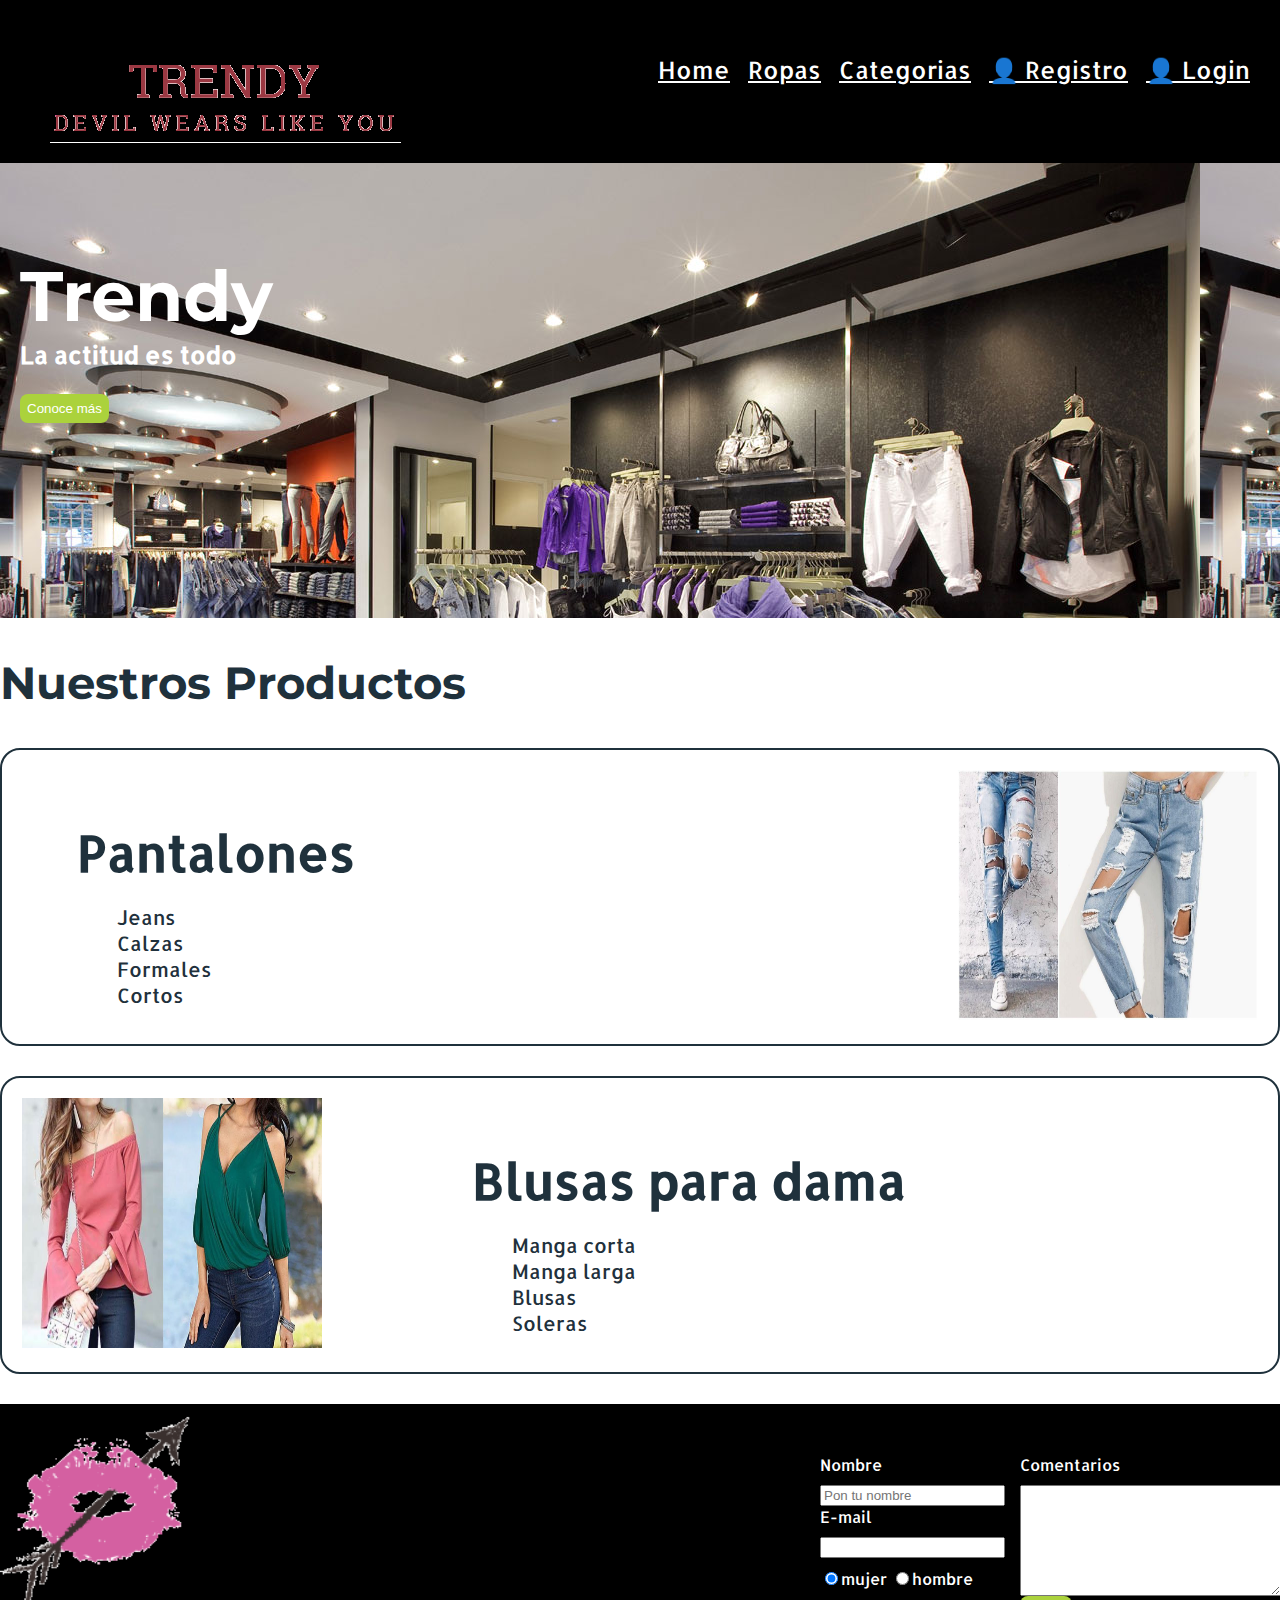
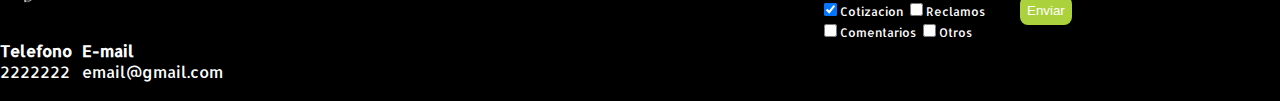
<file: index.html>
<!DOCTYPE html>
<html lang="es">

<head>
  <title>Smile tu tienda favorita!</title>
  <meta charset="utf-8">
  <link rel="stylesheet" href="css/smile.css">
  <link href='https://fonts.googleapis.com/css?family=Montserrat:400,700|Allerta' rel='stylesheet' type='text/css'>
</head>

<body>
  <header id="header" class="header contenedor">
    <!-- header -->
    <figure class="logotipo">
      <!-- logotipo -->
      <img src="imagenes/logo_dos.png" alt="Smile Logotipo">
    </figure>
    <nav class="menu">
      <!-- menu -->
      <ul>
        <li>
          <a href="index.html">Home</a>
        </li>
        <li>
          <a href="#ropas">Ropas</a>
        </li>
        <li>
          <a href="">Categorias</a>
        </li>
        <li>
          <a href="registro.html">&#128100; Registro</a>
        </li>
        <li>
          <a href="login.html">&#128100; Login</a>
        </li>
      </ul>
    </nav>
  </header>
  <section id="portada" class="portada">
    <div class="contenedor">
      <!-- portada -->
      <h1 class="titulo">Trendy</h1>
      <!-- titulo -->
      <h3 class="title-a">La actitud es todo</h3>
      <!-- resumen -->
      <button class="button">Conoce más</button>
      <!-- boton -->
    </div>
  </section>
  <section id="ropas" class="ropas contenedor">
    <!-- ropa -->
    <h2>Nuestros Productos</h2>
    <!-- titulo  -->
    <article class="ropa">
      <!-- lista de Pantalones -->
      <img class="derecha" src="imagenes/pantalones.jpeg" alt="Pantalones" width="300" height="250">
      <div class="contenedor-pantalon">
        <h3 class="title-b">Pantalones</h3>
        <ol>
          <li>Jeans</li>
          <li>Calzas</li>
          <li>Formales</li>
          <li>Cortos</li>
        </ol>
      </div>
    </article>

    <!-- // TODO: aumentar lista de ropas -->

    <article class="ropa">
      <!-- lista de blusas -->
      <img class="izquierda" src="imagenes/blusas.jpg" alt="Blusas" width="300" height="250">
      <div class="contenedor-polera">
        <h3 class="title-b">Blusas para dama</h3>
        <ol>
          <li>Manga corta</li>
          <li>Manga larga</li>
          <li>Blusas</li>
          <li>Soleras</li>
        </ol>
      </div>
    </article>
  </section>

  <footer class="footer">
    <div class="contenedor">
      <div class="contacto">
        <img src="imagenes/logo_sistema.png" alt="guino" width="200" height="200">
        <a href="tel:+591 603-97-985"><strong>Telefono</strong><span>2222222</span></a>
        <a href="mailto:jpablo.bedoya7@gmail.com"><strong>E-mail</strong><span>email@gmail.com</span></a>
      </div>
      <form class="formulario">
        <div class="col1">
          <label for="nombre">Nombre</label>
          <input type="text" required placeholder="Pon tu nombre" id="nombre" name="nombre" />
          <label for="email">E-mail</label>
          <input type="email" required="aaa@sss.com" id="email" name="email" />
          <div class="sexo">
            <label for="mujer">
              <input type="radio" checked id="mujer" name="sexo" value="mujer">mujer
            </label>
            <label for="hombre">
              <input type="radio" id="hombre" name="sexo" value="hombre">hombre
            </label>
          </div>
          <div class="intereses">
            <label for="cotizacion">
              <input type="checkbox" checked id="cotizacion" name="intereses" value="cotizacion">Cotizacion
            </label>
            <label for="reclamos">
              <input type="checkbox" id="cotizacion" name="intereses" value="reclamos">Reclamos
            </label>
            <label for="comentarios">
              <input type="checkbox" id="cotizacion" name="intereses" value="comentarios">Comentarios
            </label>
            <label for="otros">
              <input type="checkbox" id="cotizacion" name="intereses" value="otros">Otros
            </label>
          </div>
        </div>

        <div class="col2">
          <label for="comentarios">Comentarios</label>
          <textarea name="comentarios" id="comentarios" rows="7" cols="30"></textarea>
          <input type="submit" value="Enviar" class="button" />
        </div>

      </form>

    </div>
  </footer>

</body>

</html>
</file>
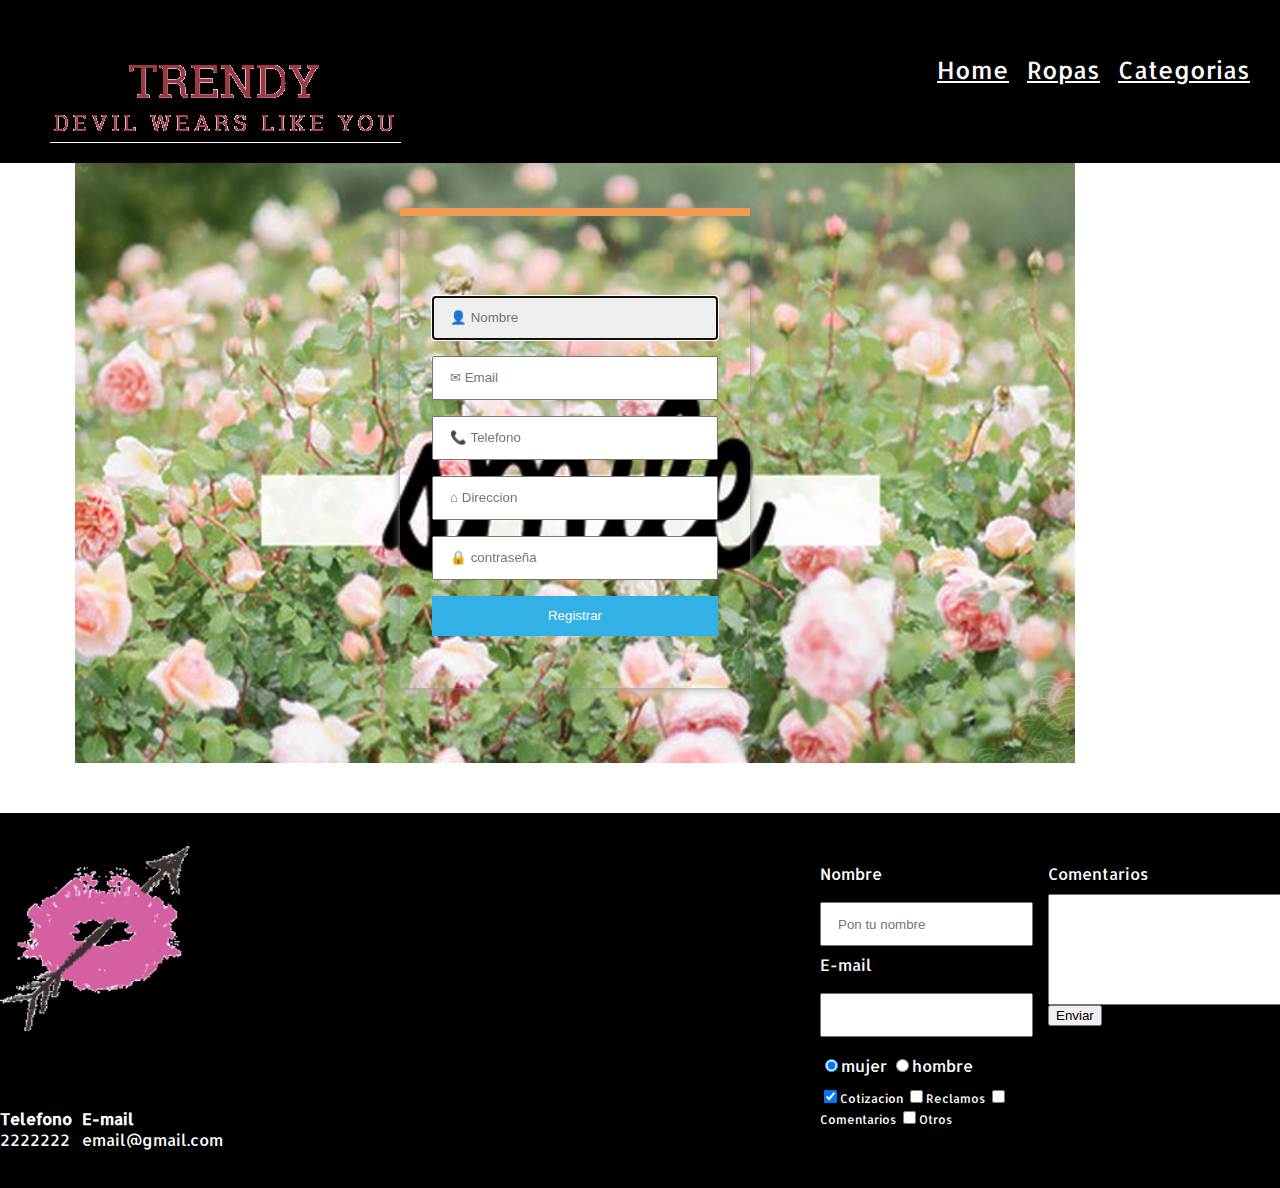
<file: registro.html>
<!DOCTYPE html>
<html lang="es">

<head>
  <title>Login Smile</title>
  <meta charset="utf-8">
  <link rel="stylesheet" href="css/login.css">
  <link href='https://fonts.googleapis.com/css?family=Montserrat:400,700|Allerta' rel='stylesheet' type='text/css'>
</head>
<body>
  <header id="header" class="header contenedor">
    <!-- header -->
    <figure class="logotipo">
      <!-- logotipo -->
      <img src="imagenes/logo_dos.png" alt="Smile Logotipo">
    </figure>
    <nav class="menu">
      <!-- menu -->
      <ul>
        <li>
          <a href="index.html">Home</a>
        </li>
        <li>
          <a href="index.html#ropas">Ropas</a>
        </li>
        <li>
          <a href="">Categorias</a>
        </li>
      </ul>
    </nav>
  </header>

<section class="login">
  <div class="login__contenedor">
          <form class="login__form">
              <input type="text" placeholder="&#128100; Nombre" required autofocus>
              <input type="email" placeholder="&#9993; Email" required>
              <input type="tel" placeholder="&#128222; Telefono" required>
              <input type="text" placeholder="&#8962; Direccion" required>
              <input type="password" placeholder="&#x1F512; contraseña" required>
              <input class="btn__aceptar" type="submit" value="Registrar">
          </form>
  </div>
</section>

  <footer class="footer">
    <div class="contenedor">
      <div class="contacto">
        <img src="imagenes/logo_sistema.png" alt="guino" width="200" height="200">
        <a href="tel:+591 603-97-985"><strong>Telefono</strong><span>2222222</span></a>
        <a href="mailto:jpablo.bedoya7@gmail.com"><strong>E-mail</strong><span>email@gmail.com</span></a>
      </div>
      <form class="formulario">
        <div class="col1">
          <label for="nombre">Nombre</label>
          <input type="text" required placeholder="Pon tu nombre" id="nombre" name="nombre" />
          <label for="email">E-mail</label>
          <input type="email" required="aaa@sss.com" id="email" name="email" />
          <div class="sexo">
            <label for="mujer">
              <input type="radio" checked id="mujer" name="sexo" value="mujer">mujer
            </label>
            <label for="hombre">
              <input type="radio" id="hombre" name="sexo" value="hombre">hombre
            </label>
          </div>
          <div class="intereses">
            <label for="cotizacion">
              <input type="checkbox" checked id="cotizacion" name="intereses" value="cotizacion">Cotizacion
            </label>
            <label for="reclamos">
              <input type="checkbox" id="cotizacion" name="intereses" value="reclamos">Reclamos
            </label>
            <label for="comentarios">
              <input type="checkbox" id="cotizacion" name="intereses" value="comentarios">Comentarios
            </label>
            <label for="otros">
              <input type="checkbox" id="cotizacion" name="intereses" value="otros">Otros
            </label>
          </div>
        </div>

        <div class="col2">
          <label for="comentarios">Comentarios</label>
          <textarea name="comentarios" id="comentarios" rows="7" cols="30"></textarea>
          <input type="submit" value="Enviar" class="button" />
        </div>

      </form>

    </div>
  </footer>


</body>
</file>
<file: css/smile.css>
body {
  font-family: 'Allerta', sans-serif;
  margin: 0;
}

.header {
  position: relative;
  display: flex;
  background: black;
}

.contenedor{
  width: 100%;
  margin: auto;
}

.logotipo {
  display: block;
  margin-left: 50px;
}

.menu {
  font-size: 24px;
  display: block;
  position: absolute;
  top: 30px;
  right: 30px;
}

.menu li {
  display: inline;
  margin-left: 12px
}

.menu a{
  color: white;
}

.portada {
  background-image: url('../imagenes/tienda_ropa_tres.jpg');
  color: white;
  padding: 20px;
  width: 100%;
  height: 100%;
}

.portada button{
  margin-bottom: 175px;
}

.titulo {
  font-family: 'Montserrat', sans-serif;
  font-size: 70px;
  margin-bottom: 0;
  margin-top: 70px;
}

.button{
  border-radius: 8px;
  border: none;
  background: #abd23c;
  color: white;
  padding: 7px;
}

.title-a {
  font-size: 24px;
  margin-top: 0;
}

.title-b {
  font-size: 50px;
  margin-bottom: 20px;
  /* margin-left: 50px */
}

.ropas{
  color: #1F313C;
}

.ropas h2 {
  font-family: 'Montserrat',sans-serif;
  font-size: 45px;
}

.ropas li{
  display: block;
  font-size: 20px
}

.ropa{
  margin-bottom: 30px;
  padding: 20px;
  overflow: hidden;
  border: 2px solid #1F313C;
  border-radius: 20px;
}

.derecha{
  float: right;
}

.izquierda{
  float: left;
}

.contenedor-pantalon{
  margin-left: 55px;
}

.contenedor-polera{
  padding-left: 450px;
}

.footer{
  background: black;
}

.contacto{
  display: flex;
  width: 250px;
  flex-wrap: wrap;
  align-items: center;
}

.contacto img{
  display: block;
}

.contacto strong{
  display: block;
}

.contacto a{
  color: white;
  text-decoration: none;
  margin: 10px 10px 10px 0;
}

.footer .contenedor{
  display: flex;
  justify-content: space-between;
}

.formulario{
  display: flex;
  width: 450px;
  color: white;
  padding: 50px 10px;
}

.col1, .col2{
  display: flex;
  flex-direction: column;
}

.col1{
  margin-right: 15px;
}

.col2{
  align-items: flex-start;
}

.intereses label{
  font-size: 12px;
}

.formulario label, .sexo, .intereses{
  margin-bottom: 10px;
}

.sexo{
  margin-top: 10px;
}
</file>
<file: css/login.css>
body {
  font-family: 'Allerta', sans-serif;
  margin: 0;
}
.header {
  position: relative;
  display: flex;
  background: black;
}

.contenedor{
  width: 100%;
  /* margin: auto; */
}

.logotipo {
  display: block;
  margin-left: 50px;
}

.menu {
  font-size: 24px;
  display: block;
  position: absolute;
  top: 30px;
  right: 30px;
}

.menu li {
  display: inline;
  margin-left: 12px
}

.login{
  display:flex;
  justify-content: center;
  align-items: center;
  position: relative;
  margin-left: 75px;
  width: 1000px;
  height: 600px;
  background-image: url('../imagenes/fondo_smile.jpeg');
  /* background: #39A1E5; */
  margin-bottom: 50px;
}


.login__contenedor {
	width: 350px;
  margin-bottom: 30px;
	border-top: solid .5rem #F39B53;
	box-sizing: border-box;
	padding: 3rem 0;
	box-shadow: 0 0 .5rem #8A8C8C;
}


.login__form {
	display: flex;
	flex-direction: column;
	padding: 1.5rem 2rem 0;

}

input[type=text], [type=password], [type=email], [type = tel] {
	height: .5rem;
	margin: .5rem 0;
	padding: 1rem;
	transition: all .7s;
}

input[type=text]:focus, [type=password]:focus {
	border-color: #C8C8C8;
	background-color: #EFEFEF;
}

.btn__aceptar {
	height: 2.5rem;
	border: none;
	background-color: #31B1E5;
	color: white;
	padding: .5px;
	margin: .5rem 0 .3rem;
}

.btn__aceptar:hover {
	background-color: #39A1E5;
}

.form__recuperar {
	color: #F39B53;
	text-decoration: none;
	text-align: center;
	font-size: 15px;
  color: white;
  margin-top: 35px;
  margin-bottom: 5px;
}

.form__registrar{
  color: #F39B53;
  text-decoration: none;
  text-align: center;
  font-size: 17px;
  color: white;
  margin-bottom: 5px;
}

.menu a{
  color: white;
}

.footer{
  background: black;
}

.contacto{
  display: flex;
  width: 250px;
  flex-wrap: wrap;
  align-items: center;
}

.contacto img{
  display: block;
}

.contacto strong{
  display: block;
}

.contacto a{
  color: white;
  text-decoration: none;
  margin: 10px 10px 10px 0;
}

.footer .contenedor{
  display: flex;
  justify-content: space-between;
}

.formulario{
  display: flex;
  width: 450px;
  color: white;
  padding: 50px 10px;
}

.col1, .col2{
  display: flex;
  flex-direction: column;
}

.col1{
  margin-right: 15px;
}

.col2{
  align-items: flex-start;
}

.intereses label{
  font-size: 12px;
}

.formulario label, .sexo, .intereses{
  margin-bottom: 10px;
}

.sexo{
  margin-top: 10px;
}
</file>
